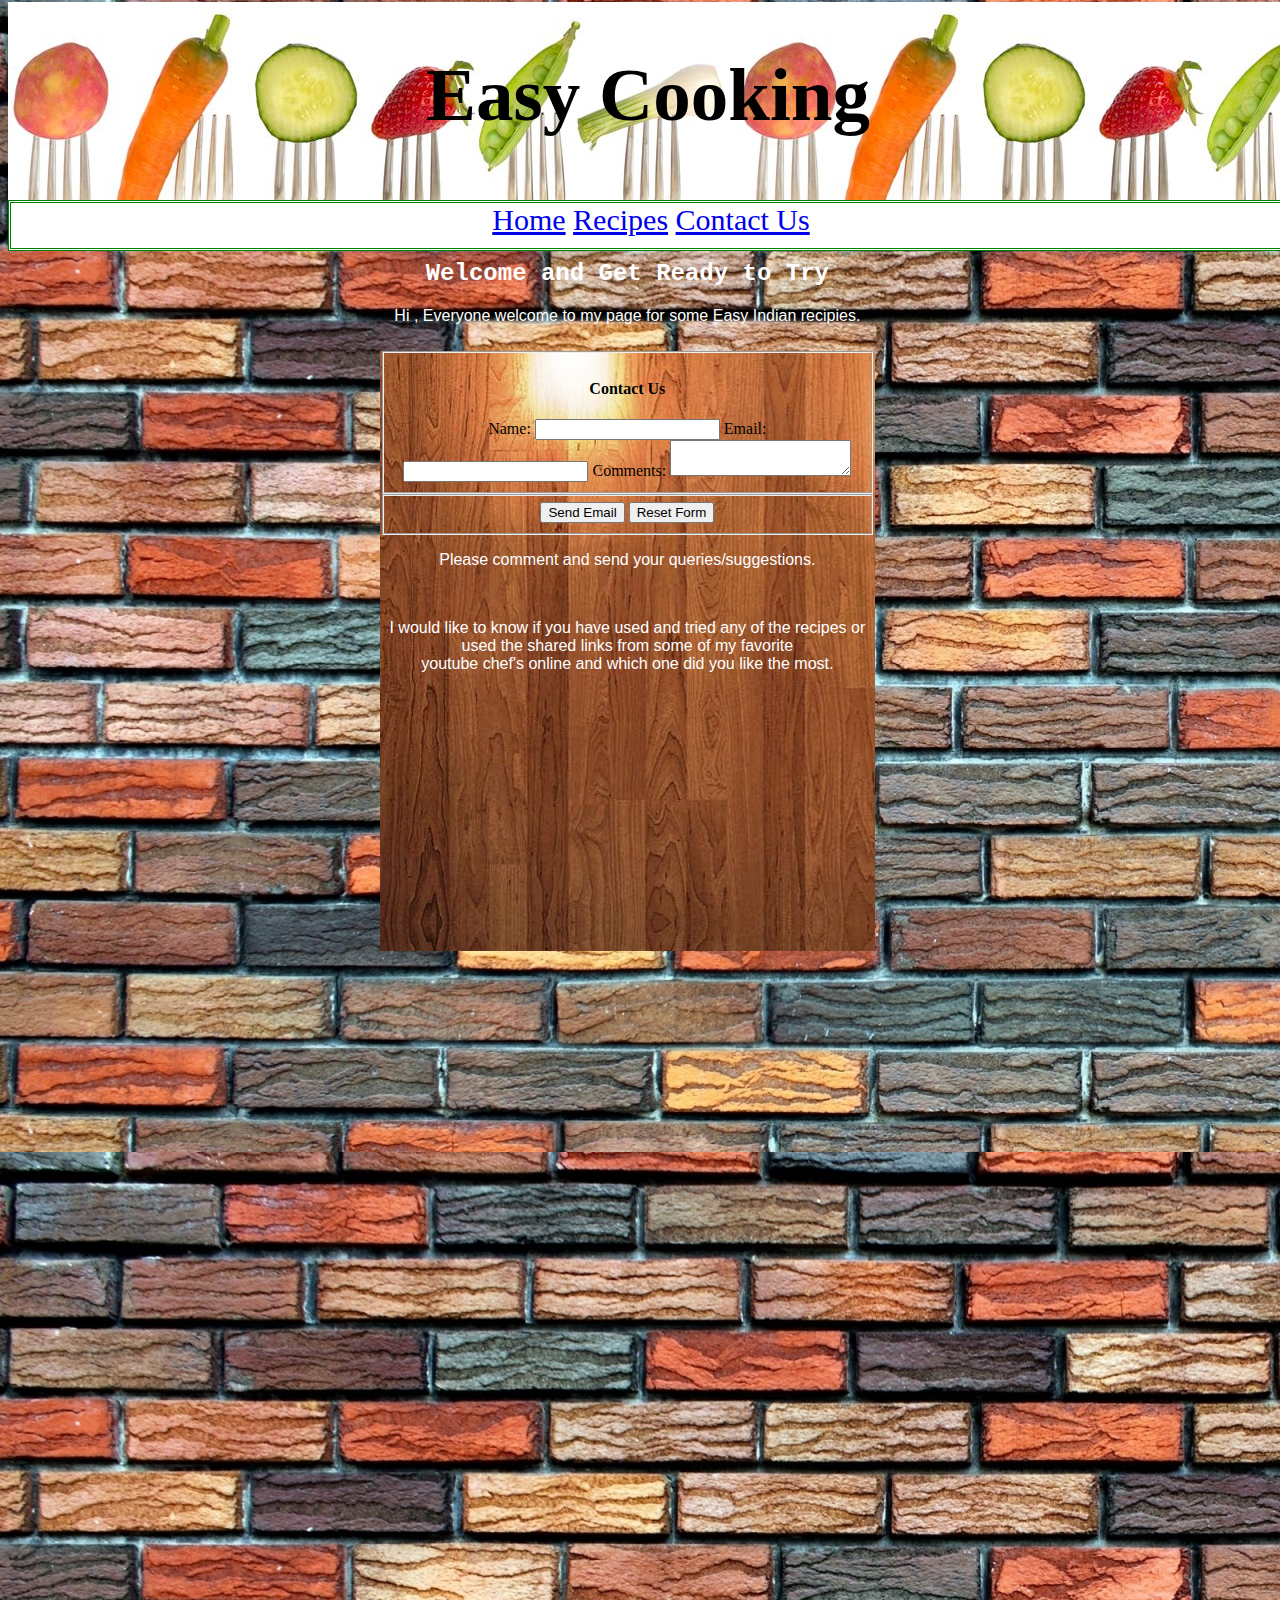
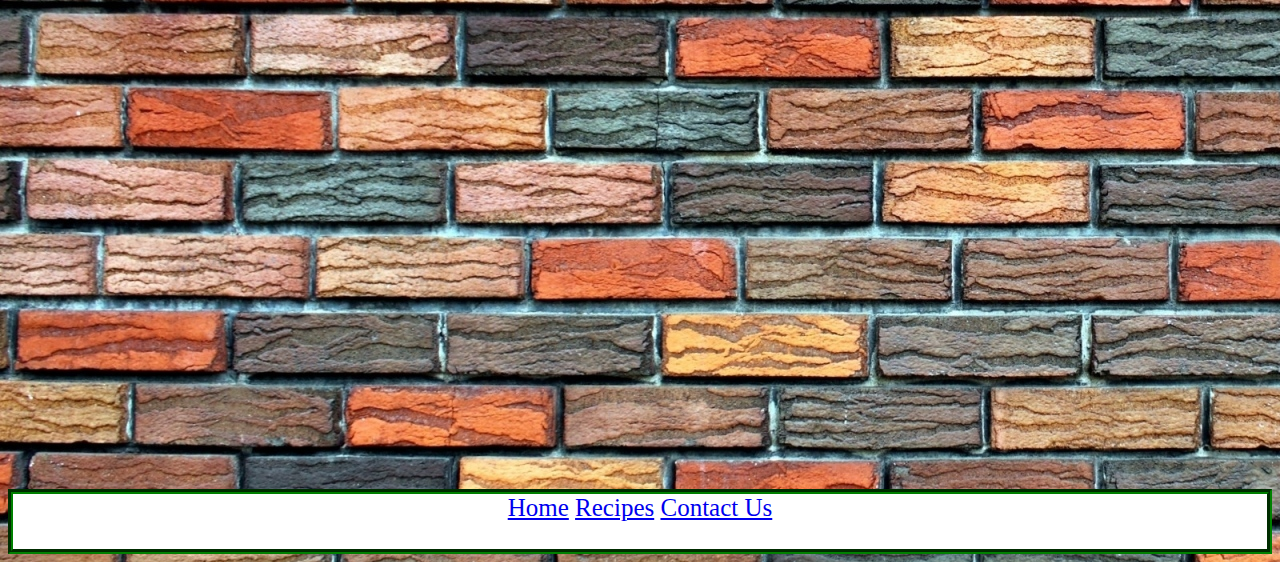
<file: contactus.html>
<!doctype Html>
<Html>
<Head>
<link rel="stylesheet" type="text/css" href="contactstyle.css">
<title> Recipe Books</title>
</Head>
<Body>
<Header>
<h1>Easy Cooking </h1>
</Header>
<div id="banner">
<Nav> <a href="home.html" >Home</a>
      <a href="recipes.html">Recipes</a>
      <a href="contactus.html">Contact Us</a>
</Nav>
</div>
 <div id ="container">
<H2> Welcome and Get Ready to Try</H2>
<p> Hi , Everyone welcome to my page for some
Easy Indian recipies. </p>
<div id="contactform">
<fieldset>
<H4> Contact Us</H4>
<label class "contactlabel" for="name">Name:</label>
<input name ="name"/>
<label for="labelemail" />Email:</label>
<input name="labelemail"/>
<label for="labelcomment"/>Comments:</label>
<textarea name="labelcomment"></textarea>
</fieldset>
<fieldset>
  <input class="Btn" type="submit" value="Send Email"/>
  <input class="Btn" type="reset" value="Reset Form"/>
</fieldset>
<P>Please comment and send your queries/suggestions. </p>
<br><p>I would like to know if you have used and tried any of
the recipes or used the shared links from some of my favorite<br>
youtube chef's online and which one did you like the most.</p>
</div>
</div>

</Body>
<footer>
<div class="navigation">
  <a href="home.html" >Home</a>
  <a href="recipes.html">Recipes</a>
  <a href="contactus.html">Contact Us</a>
</div>
</footer>
</Html>
</file>
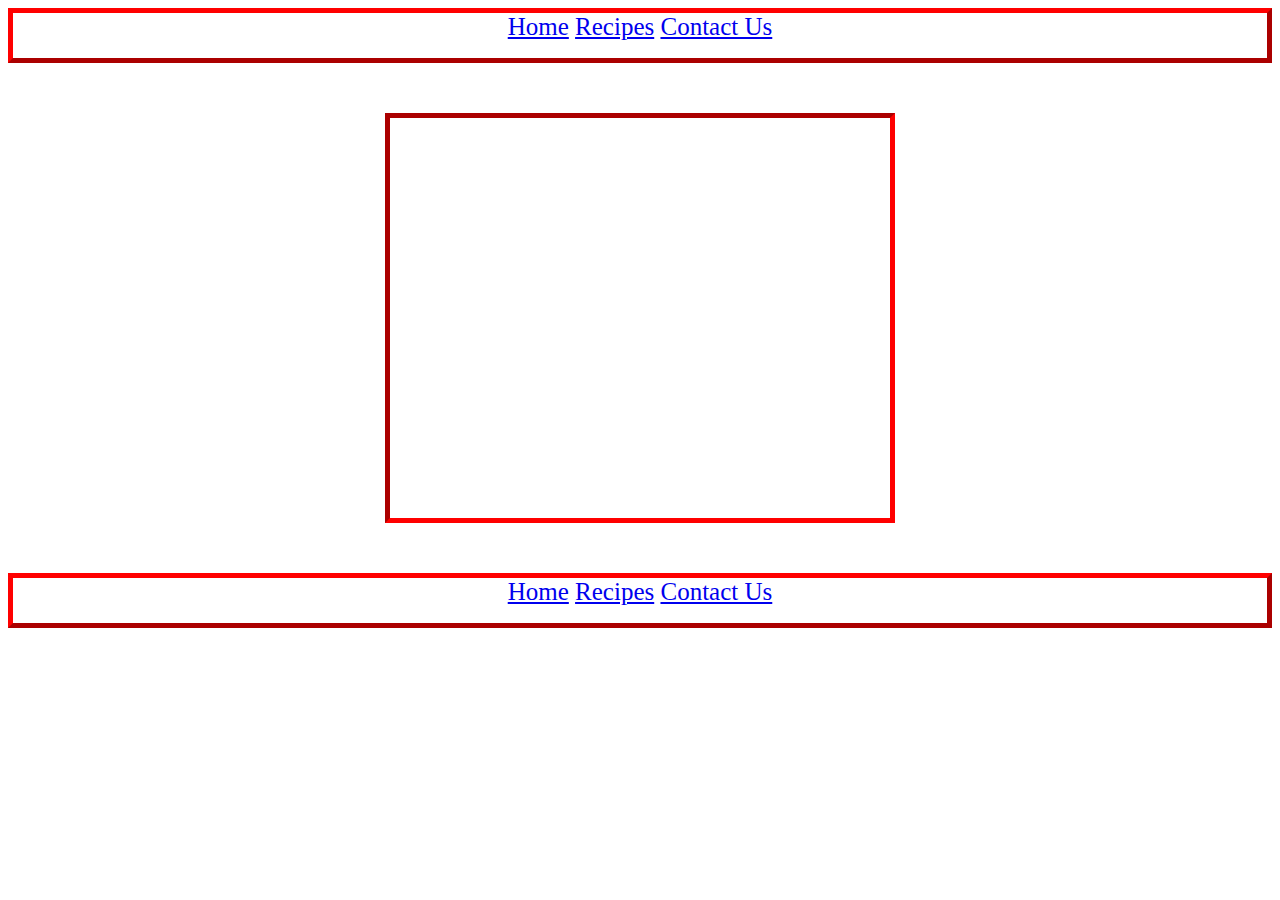
<file: recipes.html>
<!doctype html>
<html>
<head>
<link type="text/css" rel="stylesheet" href="recipes.css">
</head>
<header>
<a href="home.html">Home</a>
<a href="recipes.html">Recipes<a>
<a href="contactus.html">Contact Us</a>
</header>
<body>

<div class="slider">
  <!--<img src="Slider-images/phulka-roti-flame.jpg">-->
  <!--  <img src="Slider-images/rsz_chana-dal.jpg">-->
      <img src="Slider-images/rsz_aloojeera.jpg" class ="img">
        <img src="Slider-images/JeeraRice.jpg" class="img">
          <img src="Slider-images/rsz_sooji-halwa.jpg" class="img">
</div>

  <body/>

  <footer>
<div class="navigation">
  <a href="home.html">Home</a>
  <a href="recipes.html">Recipes<a>
  <a href="contactus.html">Contact Us</a>
</div>
  </footer>

</html>
</file>
<file: contactstyle.css>
Body{
	text-align: center;
	background-color:#aa80ff;
	background:url(backgroundImages/cntpge3.jpg);

}
Header{
	text-align: center-left;
	height:200px;
	width:100%;
	z-index: 5;
	position: fixed;
	background-color:white;
	background:url(headerimage5.jpg);
	font-size: 40;
	font-family: verdana, sans-serif;
top:1.5px;

	}
	#banner{
		width:100%;
		height:45px;
		top:200px;
		z-index:5;
	  text-align: center;
	  font-size: 30px;
	  font-style: normal;
	border-style: double;
	border-color:green;
	position:fixed;
	background-color:white;

	}

	footer{
		background-color: white;
		border-width: thick;
		border-style: groove;
		border-color: green;
		margin-bottom: 0%;
		margin-top: 45%;
		height: 55px;
Text-align: center;
font-size: 25px;
	}
	#navigation{
	padding: 5px;
	animation-duration: 4s;
	--background-color: red;

	}

#container{
	height:1500px;
	text-align:center;
	width:98%;
	top:240px;
	--background:url(bckgrndcntpge.jpg);
	position:relative;
	--background:#cffde5;
}
#contactform{
	height:40%;
	text-align:center;
	width:40%;
	margin-left: 30%;
	margin-right: 20%;
	bottom:0%;
	top:10px;
	position:center;
	position:relative;
	background:url(backgroundImages/cntpge2.jpg);
	--background:#cffde5;

}
h1{
	text-align:center;
	font-size: 75px;
	font-family: Comic sans;
}
H3{
text-align: left;
text-decoration: inherit;
font-size: 25;
font-style: normal;
color: red;
border-style: dotted;
border-color: blue;
border-width: thin;
}

H2{
font-size: 25;
color: #ffffff;
font-family: verdana, monospace;

}

P{
color:#ffffff;
font-size:;
font-family: Times sans-serif, sans-serif;
}
Ul{
  text-align: left;
  text-decoration: inherit;
  font-size: 25;
  font-style: normal;
  color: red;

}
Ol{
  color: blue;
  font-size: 18;
  font-family: verdana, sans-serif;
}
</file>
<file: recipes.css>
Body{
padding: 0%;

}
Header{
	text-align: center;
	background-color: white;
	border-width: thick;
	border-style: outset;;
	border-color: red;
	height: 45px;
	text-decoration-color: green;
	font-size: 25px;
	}
footer{
	background-color: white;
	border-width: thick;
	border-style: outset;;
	border-color: red;
	height: 45px;
	text-align: center;
	font-size: 25px;
}
#navigation{
padding: 5px;
--background-color: red;
margin-bottom: 0%;
margin-top: 100%;

}
.slider{
	height: 400px;
	width: 500px;
	border: 5px solid red;
	border-style:inset ;
	margin: 50px auto;
	overflow: hidden;
position: relative;

}

.img{
	position:absolute;
	height:400px;
	width:500px;
	animation: mm 15s infinite;
	opacity: 0;

}

@keyframes mm {
	10%{opacity: 2};
	20%{opacity: 1};
	30%{opacity: 0};
}

.img:nth-child(0){	animation-delay: 0s}
.img:nth-child(1){	animation-delay: 5s}
.img:nth-child(2){	animation-delay: 10s}
</file>
